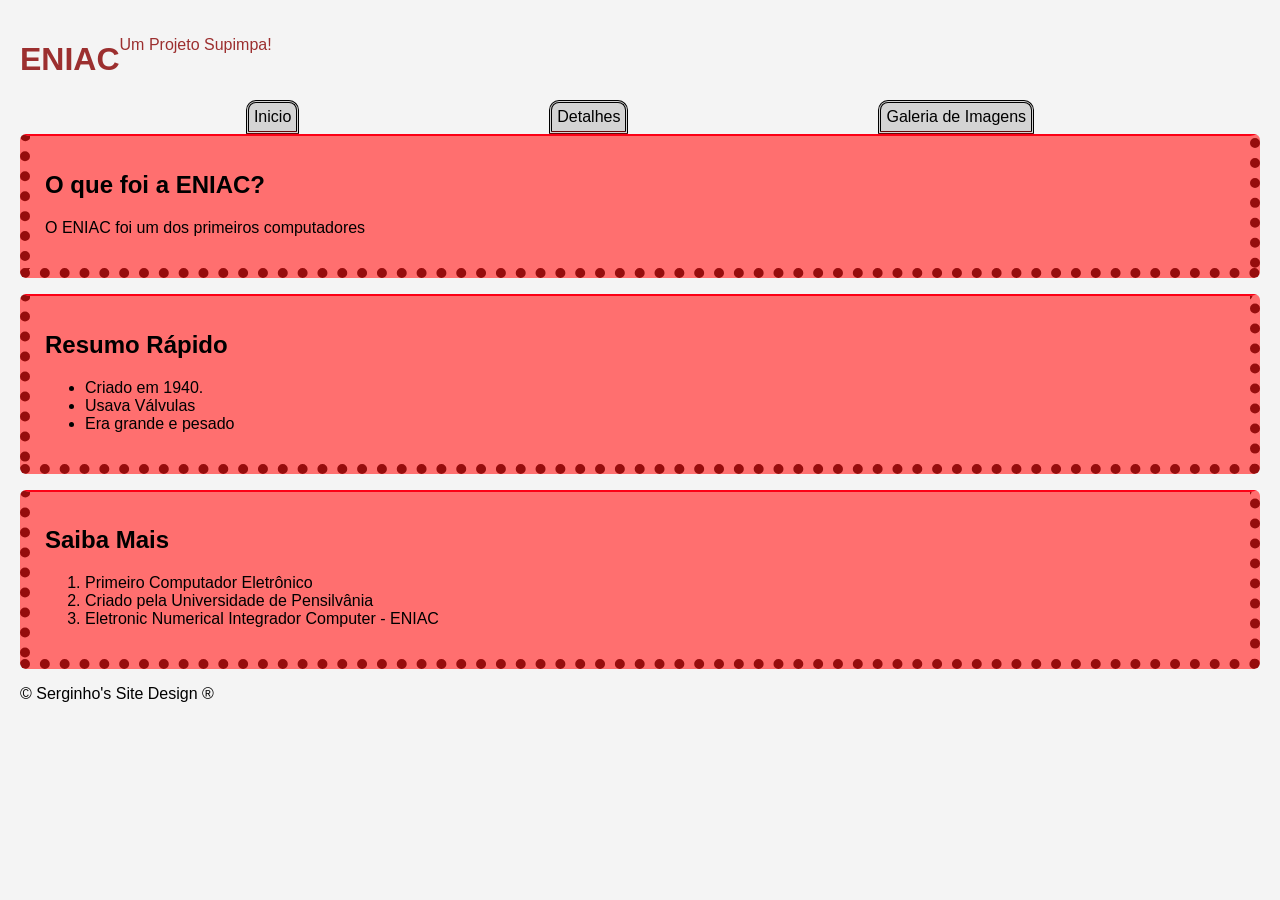
<file: index.html>
<!DOCTYPE html>
<html lang="pt-BR">

<head>
    <meta charset="UTF-8">
    <meta name="viewport" content="width=device-width, initial-scale=1.0">
    <title>Eniac - Pagina Inicial</title>
    <link rel="stylesheet" href="style.css">
</head>

<body>
    <header>
        <h1>ENIAC</h1>
        <p>Um Projeto Supimpa!</p>
    </header>
    <nav>
        <a href="index.html">Inicio</a>
        <a href="detalhes.html">Detalhes</a>
        <a href="galeria.html">Galeria de Imagens</a>
    </nav>
    <main>
        <section class="bloco">
            <h2>O que foi a ENIAC?</h2>
            <P>O ENIAC foi um dos primeiros computadores</P>
        </section>
        <section class="bloco">
            <h2>Resumo Rápido</h2>
            <ul><!--Unordered List - Lista sem ordem-->
                <li>Criado em 1940.</li><!-- List Item-->
                <li>Usava Válvulas</li>
                <li>Era grande e pesado </li>
            </ul>
        </section>
        <section class="bloco">
            <h2>Saiba Mais</h2>
            <ol><!--Ordered List-->
                <li>Primeiro Computador Eletrônico</li>
                <li>Criado pela Universidade de Pensilvânia</li>
                <li>Eletronic Numerical Integrador Computer - ENIAC</li>

            </ol>
        </section>
    </main>
    <footer>
        <p>
            &copy; Serginho's Site Design &reg;
        </p>
    </footer>
</body>

</html>
</file>
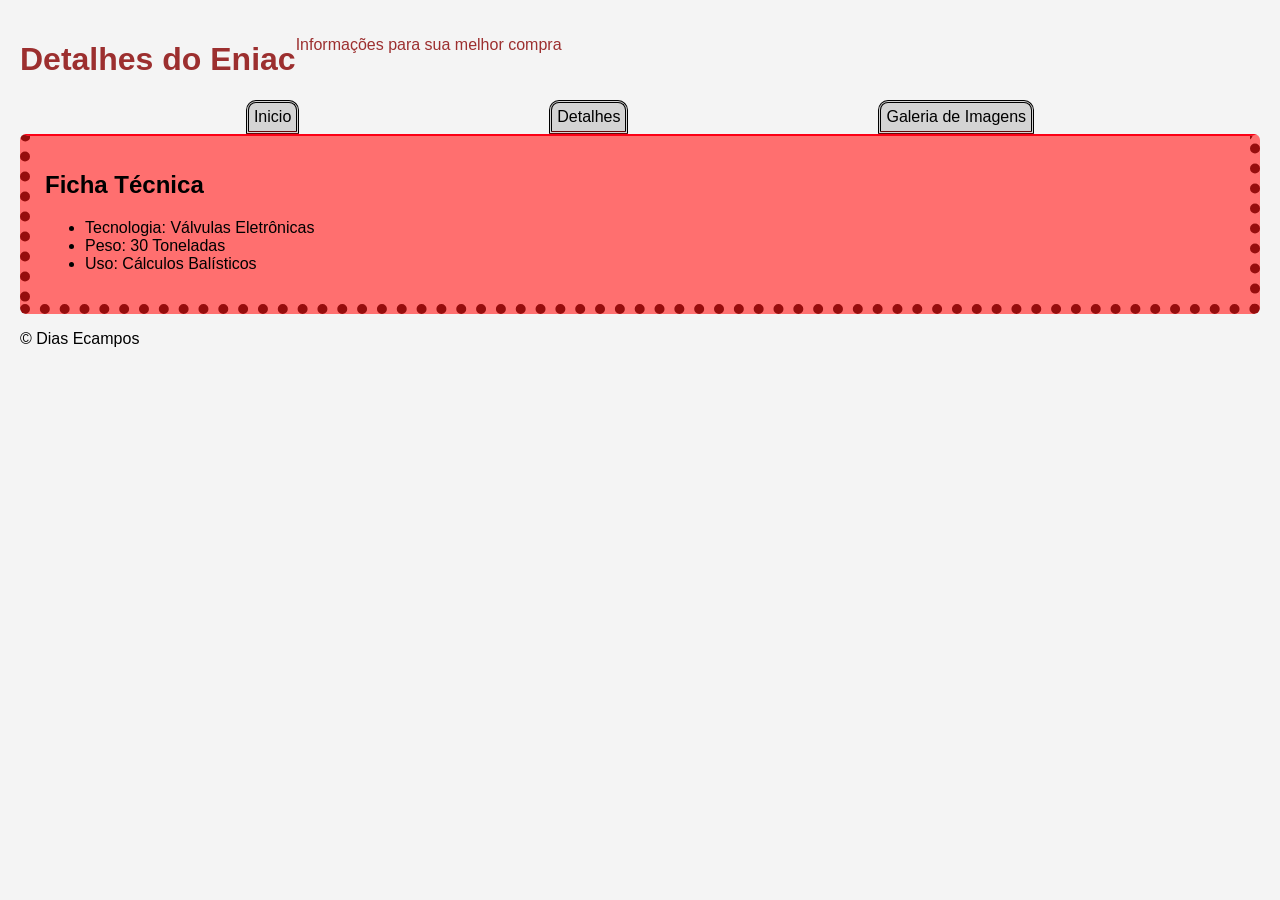
<file: detalhes.html>
<!DOCTYPE html>
<html lang="pt-BR">

<head>
    <meta charset="UTF-8">
    <meta name="viewport" content="width=device-width, initial-scale=1.0">
    <title>Eniac - Detalhes</title>
    <link rel="stylesheet" href="style.css">
</head>

<body>
    <header>
        <h1>Detalhes do Eniac</h1>
        <p>Informações para sua melhor compra</p>
    </header>
    <nav>
        <a href="index.html">Inicio</a>
        <a href="detalhes.html">Detalhes</a>
        <a href="galeria.html">Galeria de Imagens</a>
    </nav>

    <main>
        <section class="bloco">
            <h2>Ficha Técnica</h2>
            <ul>
                <li>Tecnologia: Válvulas Eletrônicas</li>
                <li>Peso: 30 Toneladas</li>
                <li>Uso: Cálculos Balísticos</li>
            </ul>
        </section>
    </main>
    <footer>
        <p>&copy; Dias Ecampos</p>
    </footer>
</body>
</file>
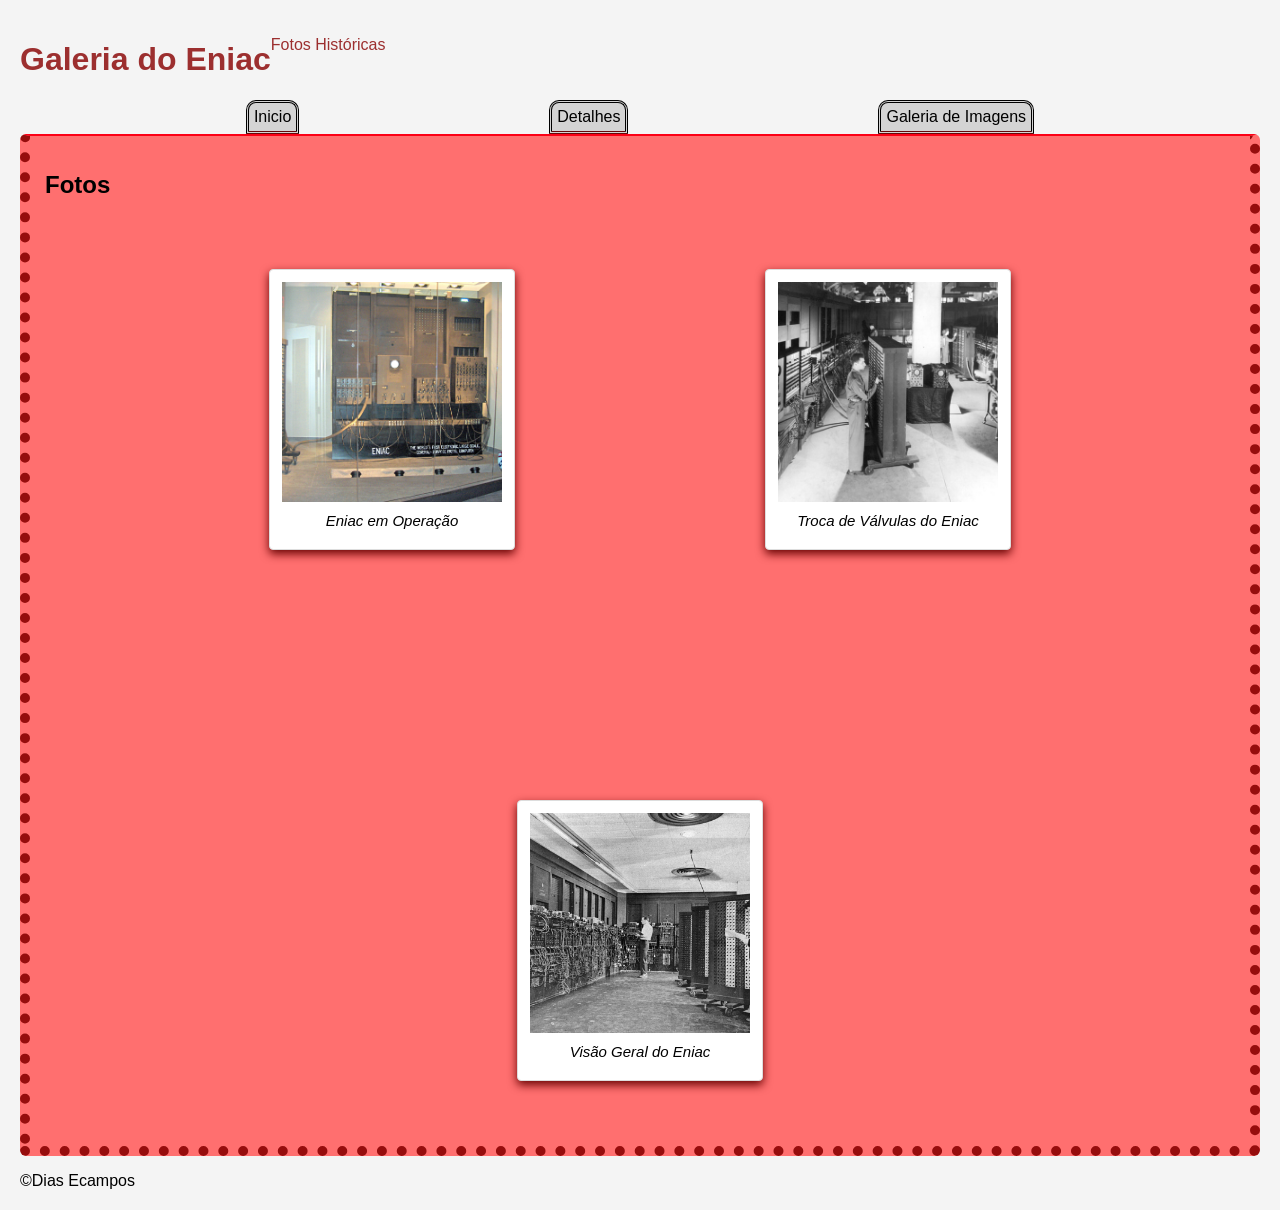
<file: galeria.html>
<!DOCTYPE html>
<html lang="pt-BR">

<head>
    <meta charset="UTF-8">
    <meta name="viewport" content="width=device-width, initial-scale=1.0">
    <title>Eniac - Galeria</title>
    <link rel="stylesheet" href="style.css">
</head>

<body>
    <header>
        <h1>Galeria do Eniac</h1>
        <p>Fotos Históricas</p>
    </header>
    <nav>
        <a href="index.html">Inicio</a>
        <a href="detalhes.html">Detalhes</a>
        <a href="galeria.html">Galeria de Imagens</a>
    </nav>

    <main>
        <section class="bloco">
            <h2>Fotos</h2>
            <div id="galeria"><!-- diferente do class o id só se pode ter 1 por página-->
                <div class="Foto">
                    <img src="ENIAC_1.jpg" alt="Eniac em Operação">
                    <div class="legenda">Eniac em Operação</div>
                </div>

                <div class="Foto">
                    <img src="eniac2.jpg" alt="Manutenção do Eniac">
                    <div class="legenda">Troca de Válvulas do Eniac</div>
                </div>

                <div class="Foto">
                    <img src="eniac3.jpg" alt="Manutenção do Eniac">
                    <div class="legenda">Visão Geral do Eniac</div>
                </div>
            </div>
        </section>
    </main>
    <footer>
        &copy;Dias Ecampos
    </footer>
</body>

</html>
</file>
<file: style.css>
* {
    box-sizing: content-box;
}

body {
    margin: 0px;
    font-family: Arial, Helvetica, sans-serif;
    background-color: #f4f4f4;
    padding: 20px;
    border: 20px;
    border-color: rgb(247, 35, 35);
    justify-content: center;
    /*cor em hexadecimal*/
}

header {
    color: #9c2f2f;
    /*branco em hexadecimal*/
    text-align: center;
    display: flex;
    flex-wrap: wrap;
}

nav{
    display: flex;
    flex-wrap: wrap;
    gap: 250px;
    justify-content: center;
}
nav a{
    color: black;
    text-decoration: none;
    padding: 5px;
    border-top-left-radius: 10px;
    border-top-right-radius: 10px;
    border-style: double;
    background-color: #cccc;
    border-bottom-color: rgb(102, 10, 10);
}
nav a:hover{color: red}
.bloco {
    background-color: rgb(255, 111, 111);
    color: black;
    justify-content: center;
    border: 10px dotted rgba(143, 7, 7, 0.932);
    border-radius: 6px;
    padding: 15px;
    margin-bottom: 16px;
    border-top: 2px solid rgb(252, 1, 22);
}

#galeria {
    display: flex;
    flex-wrap: wrap;
    gap: 250px;
    justify-content: center;
    padding: 50px;
}
.Foto{
    background: white;
    padding: 12px 12px 20px 12px;
    border: 1px solid #dddddd;
    box-shadow: 0 4px 10px #680202;
    width: 220px;
    text-align: center;
    border-radius: 4px; 
}
.Foto img{
    width: 100%;
    height: 220px;
    object-fit: cover; 
    display: block;
}
.Foto:hover{
    transform: scale(1.50) rotate(2deg);
}
.legenda{
    margin-top: 10px;
    font-family: Impact, Haettenschweiler, 'Arial Narrow Bold', sans-serif;
    font-size: 15px;
    font-style: italic;
}
</file>
